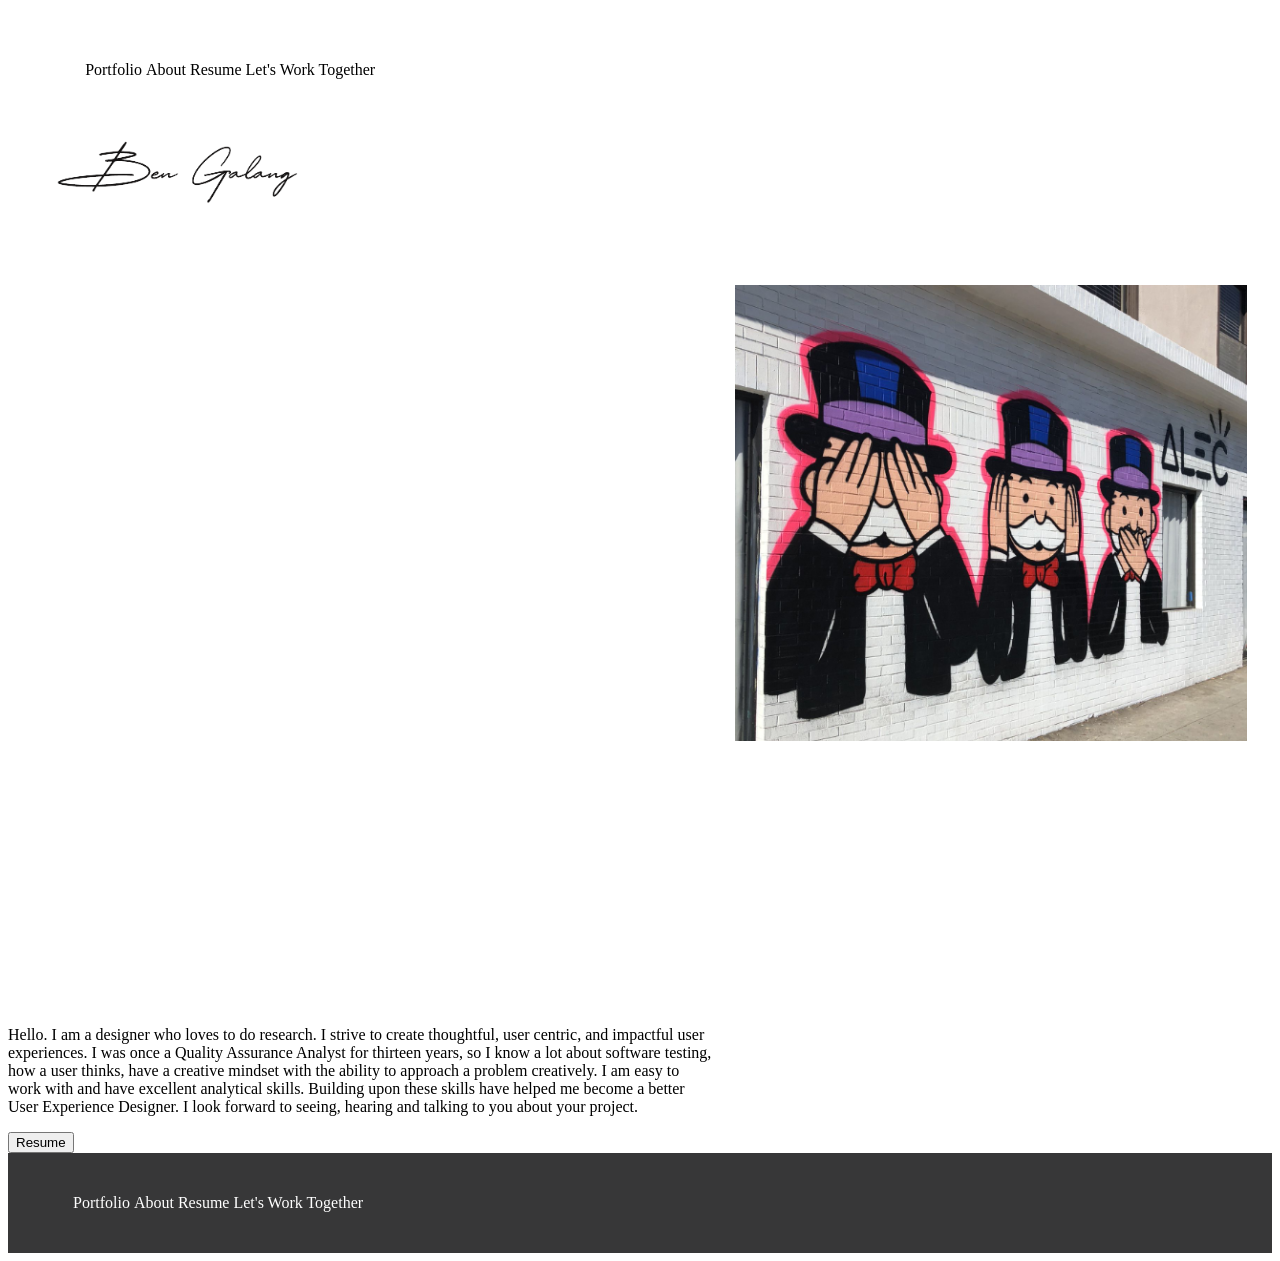
<file: HW_17/index.html>
<!DOCTYPE html>
<html lang="en">
<head>
    <link href="css/style.css" rel="stylesheet" type="text/css">
    <meta charset="UTF-8">
    <meta name="viewport" content="width=device-width, initial-scale=1.0">
    <title>Ben Galang</title>
    
</head>
<body>
    <header class="navigation"> 
        
        <div class="inline-block" >
            
                <nav class="inline-block">
                    <ul class="top_menu">
                        <li>Portfolio</li>
                        <li>About</li>
                        <li>Resume</li>
                        <li>Let's Work Together</li>
                    </ul>
                </nav>
                <div class ="logo">
                    <img src="images/Group 2.png" alt="">
                </div>
        </div>
    
    </header>   
 
    <section class="content">
       
        <div class="heroImg">
            <img src="images/Monopoly1.PNG" alt="">
        </div>
            <div class="description">
                <p>Hello.  I am a designer who loves to do research.  I strive to create thoughtful, user centric, and impactful user experiences.  I was once a Quality Assurance Analyst for thirteen years, so I know a lot about software testing, how a user thinks, have a creative mindset with the ability to approach a problem creatively.  I am easy to work with and have excellent analytical skills.  Building upon these skills have helped me become a better User Experience Designer.  I look forward to seeing, hearing and talking to you about your project. 
                </p>
                <button>Resume</button>
            </div>
           
       
   
    </section>

        <footer class="footer">
        <ul> 
            <li>Portfolio</li>
            <li>About</li>
            <li>Resume</li>
            <li>Let's Work Together</li>
        </ul>
        </footer>
      
   
</body>
</html>
</file>
<file: HW_17/css/style.css>
/*navigation*/

.inline-block ul li{
    display: inline-block;
    vertical-align: top;
}
header {background-color: #ffffff;
    padding: 25px;
    vertical-align: top;
    padding: 25px;
    
    }

.logo{
    width: 23%;
    padding: 1%;
    text-align: center;
}

nav{
    width: 73%;
    padding: 1%;

}

.top-menu {
    width: 50%;
    margin-left: auto;
}

/*hero image*/

.heroImg {
    width: 40vw;
    float: right;
    height: 700px;
    padding: 25px;

}
img{width: 100%;}

.content .description {
    
    width: 55vw;
    float: left;
}
/*footer*/

footer {background-color: #373738;
padding: 25px;
vertical-align: top;
padding: 25px;
clear: both;
}
.footer ul li {display: inline-block;
    color: white;
}
</file>
